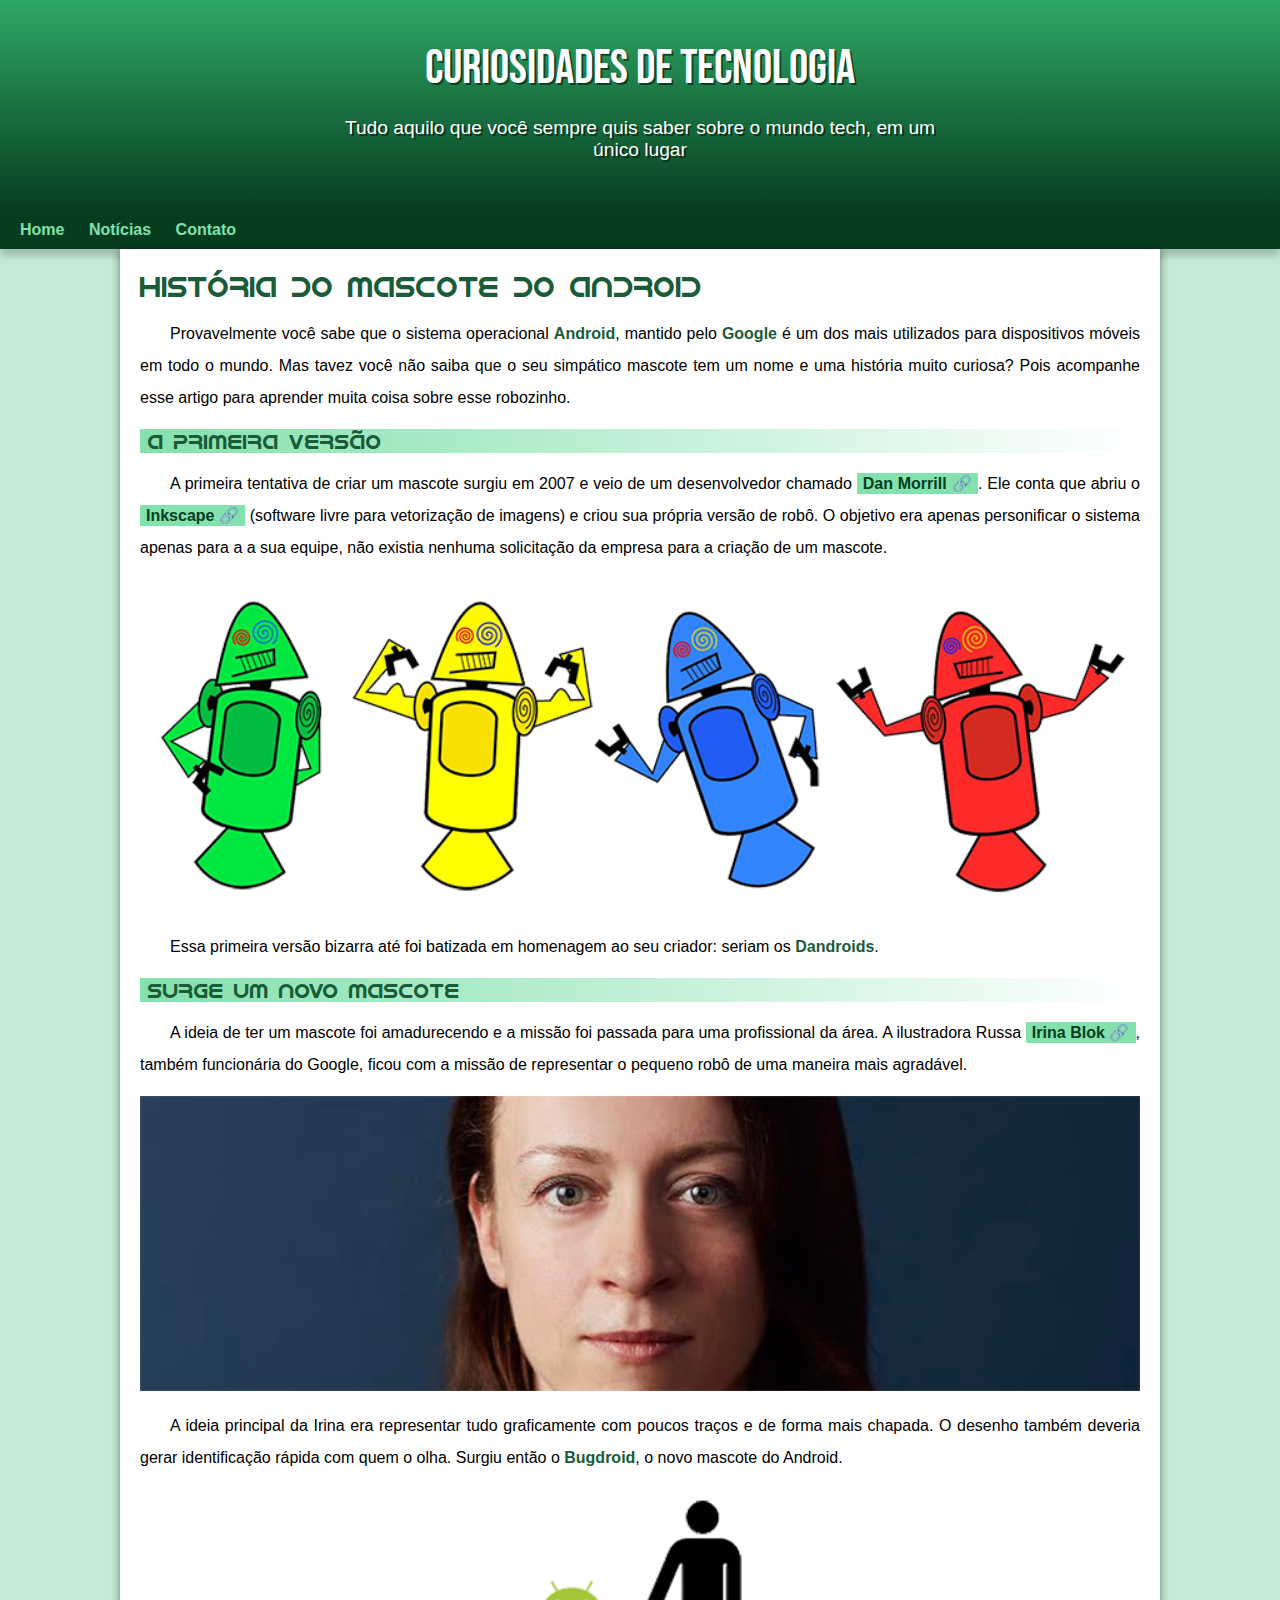
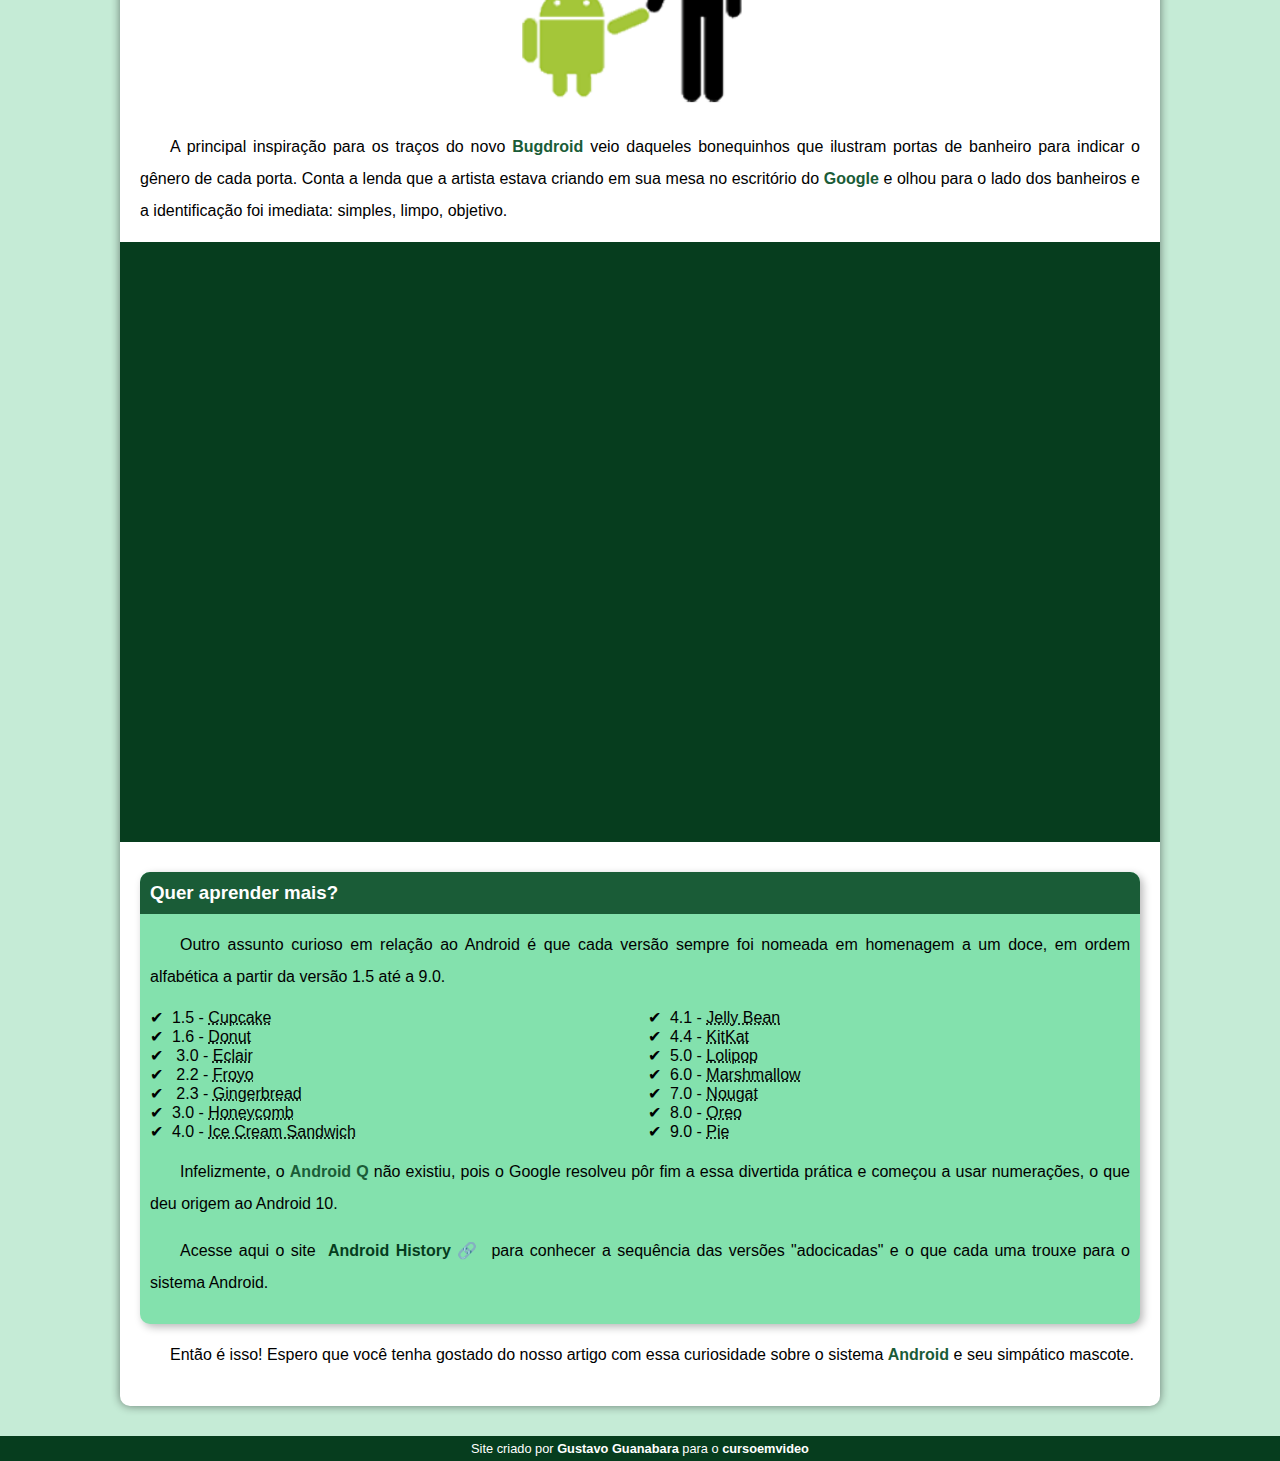
<file: index.html>
<!DOCTYPE html>
<html lang="pt-br">
<head>
    <meta charset="UTF-8">
    <meta http-equiv="X-UA-Compatible" content="IE=edge">
    <meta name="viewport" content="width=device-width, initial-scale=1.0">
    <title>Como surgiu o mascote do Android?</title>
    <link rel="shortcut icon" href="imagens/favicon.ico" type="image/x-icon">
    <link rel="stylesheet" href="estilo/style.css">
</head>
<body>
    <header>
    <h1>Curiosidades de tecnologia</h1>
    <p>Tudo aquilo que você sempre quis saber sobre o mundo tech, em um único lugar</p>
 </header>
    <nav>
        <a href="#">Home</a>
        <a href="#">Notícias</a>
        <a href="#">Contato</a>
    </nav>
    <main>
        <article>
            <h1>História do Mascote do Android</h1>

            <p>Provavelmente você sabe que o sistema operacional <strong>Android</strong>, mantido pelo <strong>Google</strong> é um dos mais utilizados para dispositivos móveis em todo o mundo. Mas tavez você não saiba que o seu simpático mascote tem um nome e uma história muito curiosa? Pois acompanhe esse artigo para aprender muita coisa sobre esse robozinho.</p>

            <h2>A primeira versão</h2>

            <p>A primeira tentativa de criar um mascote surgiu em 2007 e veio de um desenvolvedor chamado <a href="https://androidcommunity.com/dan-morrill-shows-us-the-android-mascot-that-almost-was-20130103/" target="_blank" class="externo">Dan Morrill</a>. Ele conta que abriu o <a href="https://inkscape.org/pt-br/" target="_blank" class="externo">Inkscape</a> (software livre para vetorização de imagens) e criou sua própria versão de robô. O objetivo era apenas personificar o sistema apenas para a a sua equipe, não existia nenhuma solicitação da empresa para a criação de um mascote.</p>

            <picture>
                <source media="(max-width: 670px)" srcset="imagens/dan-droids-pq.png">
                <img src="imagens/dan-droids.png" alt="Primeiro mascote do android"></picture>

            <p>Essa primeira versão bizarra até foi batizada em homenagem ao seu criador: seriam os <strong>Dandroids</strong>.</p>

            <h2>Surge um novo mascote</h2>

            <p>A ideia de ter um mascote foi amadurecendo e a missão foi passada para uma profissional da área. A ilustradora Russa <a href="https://www.irinablok.com/" target="_blank" class="externo">Irina Blok</a>, também funcionária do Google, ficou com a missão de representar o pequeno robô de uma maneira mais agradável.</p>

            <picture>
                <source media="(max-width: 670px)" srcset="imagens/irina-blok-pq.jpg"><img src="imagens/irina-blok.jpg" alt="Irina blok criadora do android"></picture>

            <p>A ideia principal da Irina era representar tudo graficamente com poucos traços e de forma mais chapada. O desenho também deveria gerar identificação rápida com quem o olha. Surgiu então o <strong>Bugdroid</strong>, o novo mascote do Android.</p>

            <img src="imagens/bugdroid.png" class="pequena" alt="bugdroid">

            <p>A principal inspiração para os traços do novo <strong>Bugdroid</strong> veio daqueles bonequinhos que ilustram portas de banheiro para indicar o gênero de cada porta. Conta a lenda que a artista estava criando em sua mesa no escritório do <strong>Google</strong> e olhou para o lado dos banheiros e a identificação foi imediata: simples, limpo, objetivo.</p>

            <div class="video"><iframe width="560" height="315" src="https://www.youtube.com/embed/l2UDgpLz20M" title="YouTube video player" frameborder="0" allow="accelerometer; autoplay; clipboard-write; encrypted-media; gyroscope; picture-in-picture" allowfullscreen></iframe></div>
            
            <aside>
                <h3>Quer aprender mais?</h3>
                <p>Outro assunto curioso em relação ao Android é que cada versão sempre foi nomeada em homenagem a um doce, em ordem alfabética a partir da versão 1.5 até a 9.0.</p>
                <ul>
                    <li>1.5 - <abbr title="Bolo de copo">Cupcake</abbr></li>
                    <li>1.6 - <abbr title="Rosquinha">Donut</abbr> </li>
                    <li> 3.0 - <abbr title="Bomba">Eclair</abbr> </li>
                    <li> 2.2 - <abbr title="Iogurte congelado">Froyo</abbr> </li>
                    <li> 2.3 - <abbr title="Biscoito de gengibre">Gingerbread</abbr> </li>
                    <li>3.0 - <abbr title="Favo de mel">Honeycomb</abbr> </li>
                    <li>4.0 - <abbr title="Sanduiche de sorvete">Ice Cream Sandwich</abbr></li>
                    <li>4.1 - <abbr title="Jujuba">Jelly Bean</abbr> </li>
                    <li>4.4 - <abbr title="kitkat">KitKat</abbr> </li>
                    <li>5.0 - <abbr title="Pirulito">Lolipop</abbr> </li>
                    <li>6.0 - <abbr title="Marshmalow">Marshmallow</abbr> </li>
                    <li>7.0 - <abbr title="Torrone">Nougat</abbr> </li>
                    <li>8.0 - <abbr title="Oreo">Oreo</abbr> </li>
                    <li>9.0 - <abbr title="Torta">Pie</abbr> </li>
                </ul>
                
                <p>Infelizmente, o <strong>Android Q</strong> não existiu, pois o Google resolveu pôr fim a essa divertida prática e começou a usar numerações, o que deu origem ao Android 10.</p>

                    <p>Acesse aqui o site <a href="https://www.android.com/intl/pt-BR_br/history/" target="_blank" class="externo">Android History</a> para conhecer a sequência das versões "adocicadas" e o que cada uma trouxe para o sistema Android.</p>
                
            </aside>

            <p>Então é isso! Espero que você tenha gostado do nosso artigo com essa curiosidade sobre o sistema <strong>Android</strong> e seu simpático mascote.</p>
        </article>
    </main>
    <footer>
        <p>Site criado por <a href="https://gustavoguanabara.github.io/" target="_blank">Gustavo Guanabara</a> para o <a href="https://www.youtube.com/c/CursoemV%C3%ADdeo" target="_blank">cursoemvideo</a></p>
    </footer>
</body>
</html>
</file>
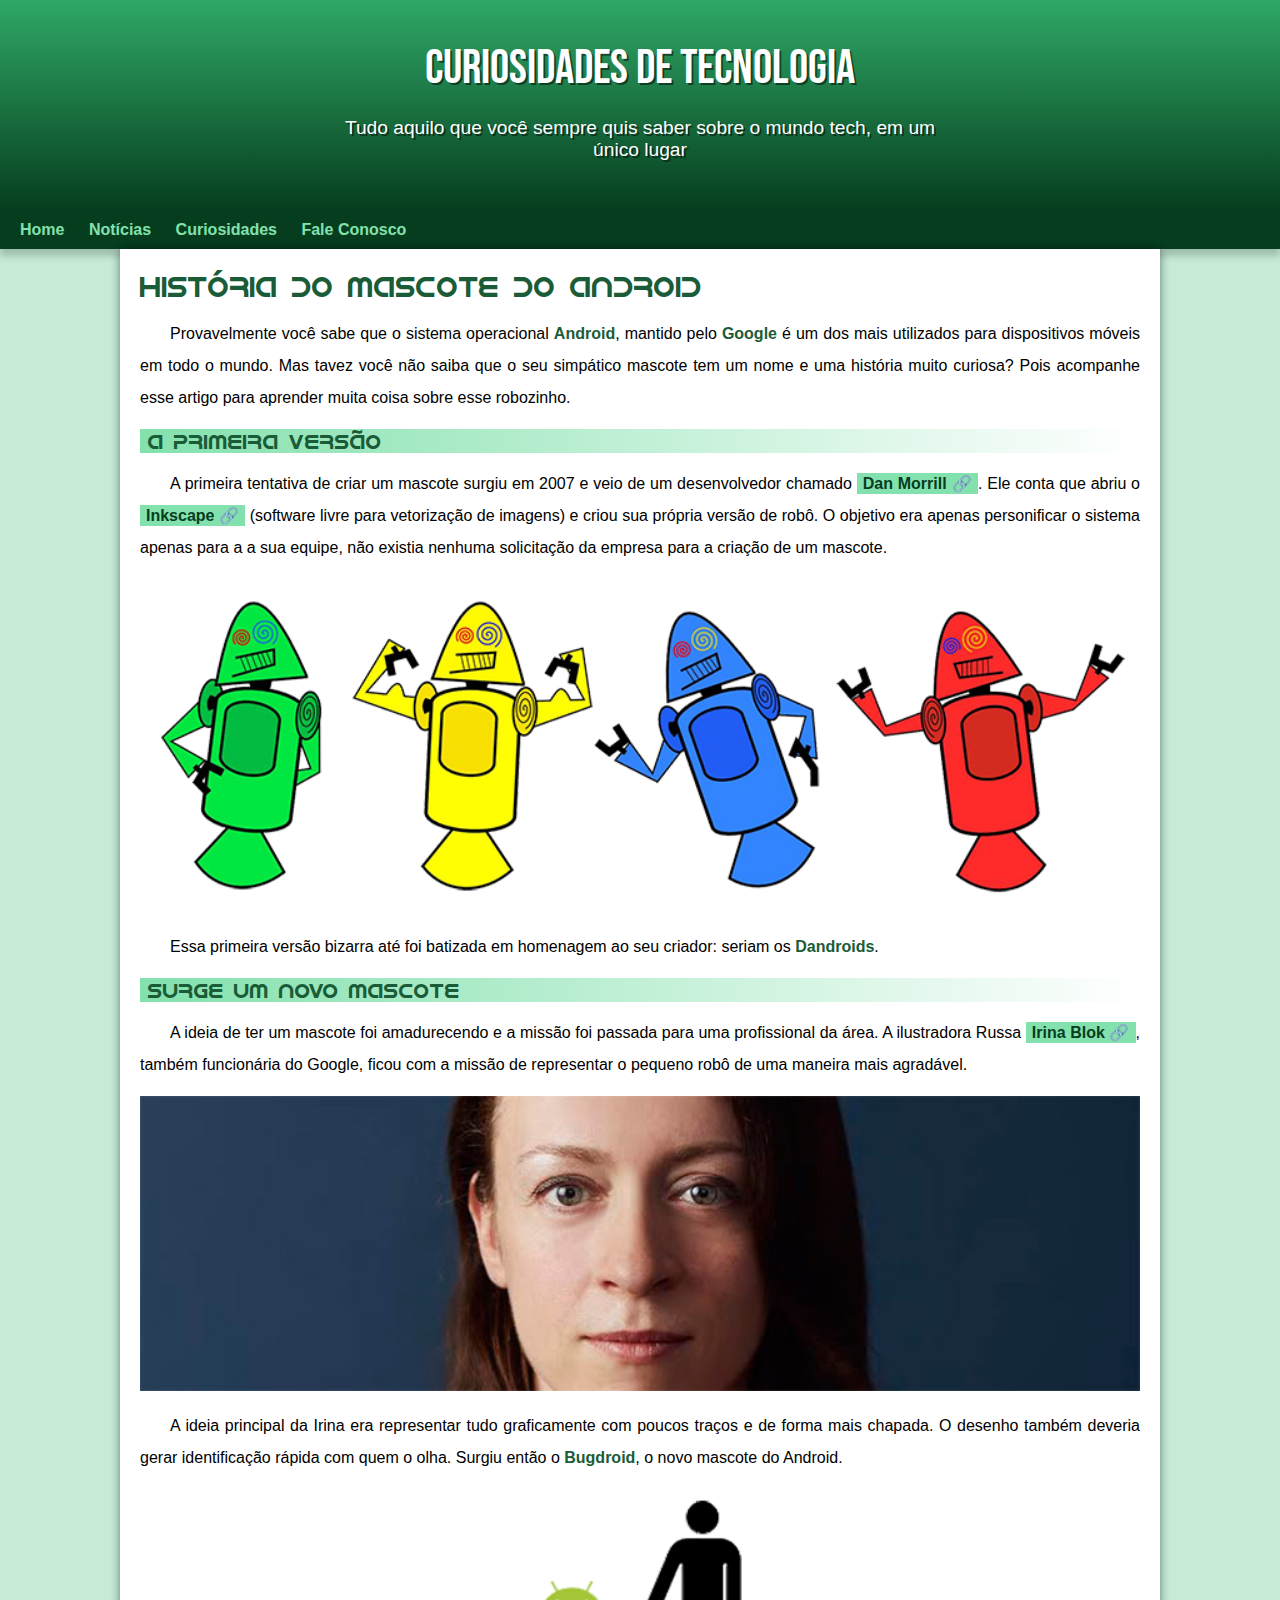
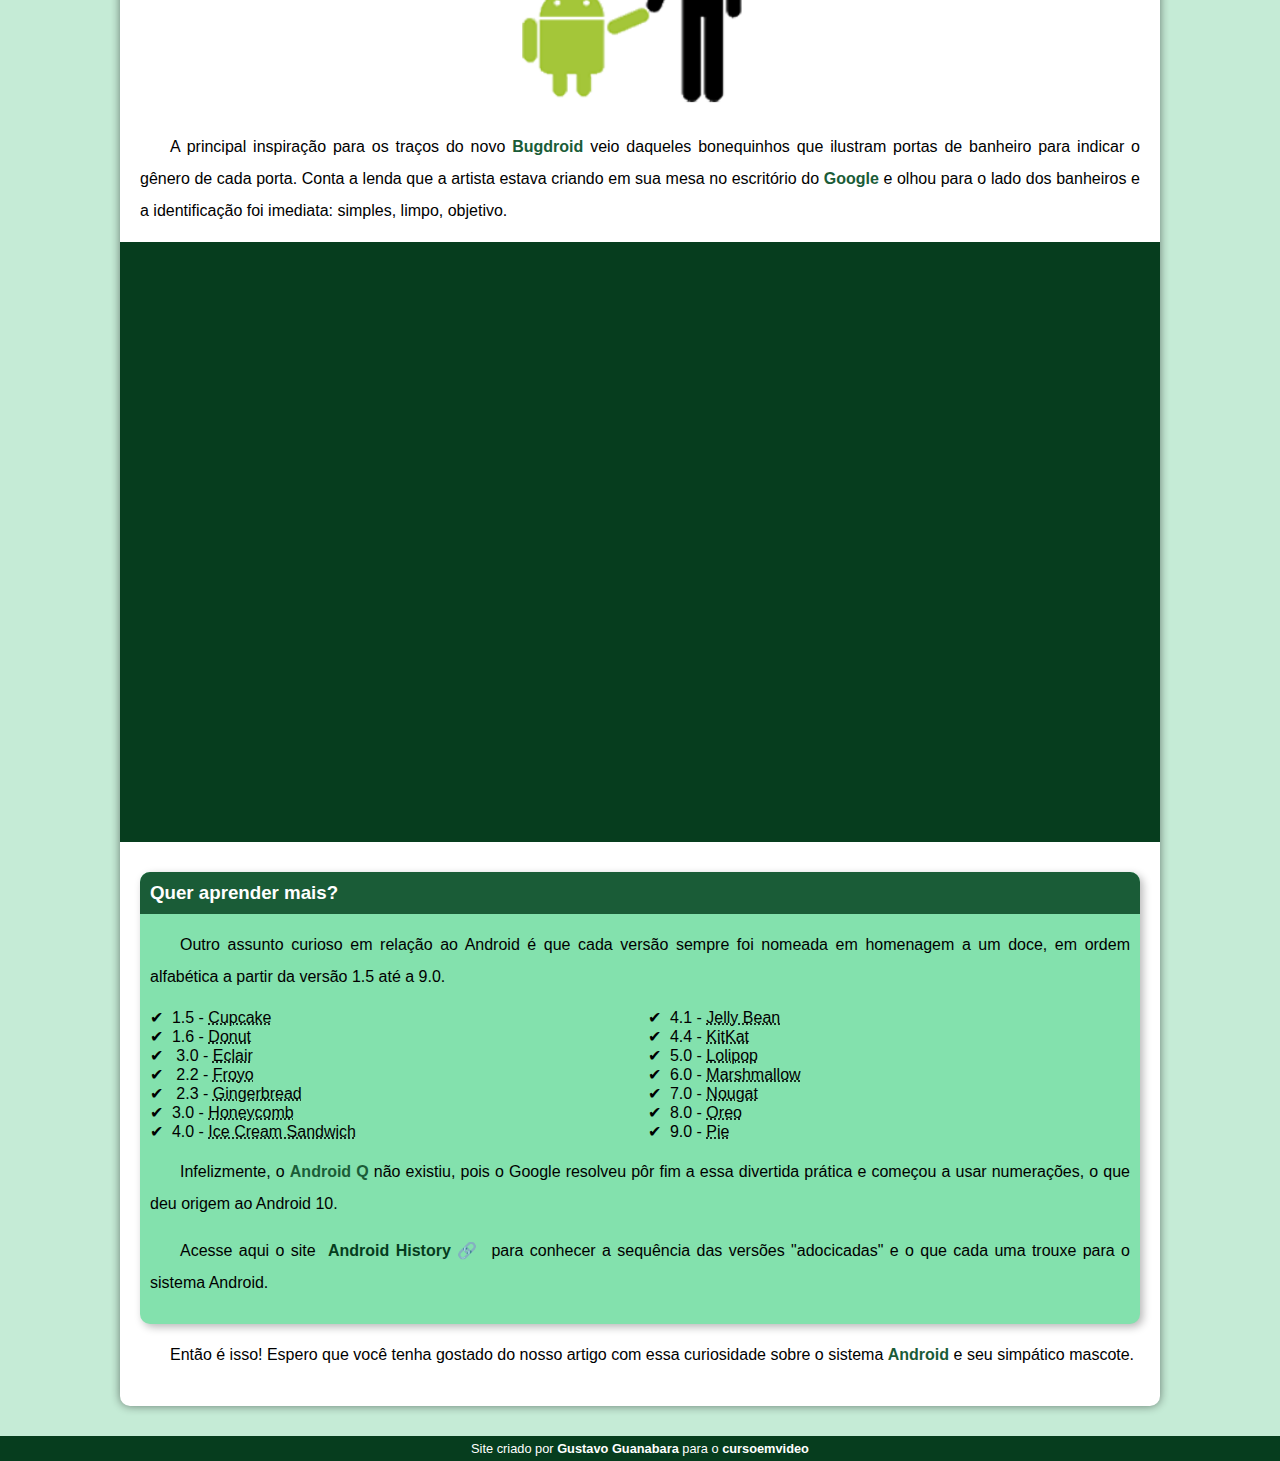
<file: index.html.html>
<!DOCTYPE html>
<html lang="pt-br">
<head>
    <meta charset="UTF-8">
    <meta http-equiv="X-UA-Compatible" content="IE=edge">
    <meta name="viewport" content="width=device-width, initial-scale=1.0">
    <title>Como surgiu o mascote do Android?</title>
    <link rel="shortcut icon" href="imagens/favicon.ico" type="image/x-icon">
    <link rel="stylesheet" href="estilo/style.css">
</head>
<body>
    <header>
    <h1>Curiosidades de tecnologia</h1>
    <p>Tudo aquilo que você sempre quis saber sobre o mundo tech, em um único lugar</p>
 </header>
    <nav>
        <a href="#">Home</a>
        <a href="#">Notícias</a>
        <a href="#">Curiosidades</a>
        <a href="#">Fale Conosco</a>
    </nav>
    <main>
        <article>
            <h1>História do Mascote do Android</h1>

            <p>Provavelmente você sabe que o sistema operacional <strong>Android</strong>, mantido pelo <strong>Google</strong> é um dos mais utilizados para dispositivos móveis em todo o mundo. Mas tavez você não saiba que o seu simpático mascote tem um nome e uma história muito curiosa? Pois acompanhe esse artigo para aprender muita coisa sobre esse robozinho.</p>

            <h2>A primeira versão</h2>

            <p>A primeira tentativa de criar um mascote surgiu em 2007 e veio de um desenvolvedor chamado <a href="https://androidcommunity.com/dan-morrill-shows-us-the-android-mascot-that-almost-was-20130103/" target="_blank" class="externo">Dan Morrill</a>. Ele conta que abriu o <a href="https://inkscape.org/pt-br/" target="_blank" class="externo">Inkscape</a> (software livre para vetorização de imagens) e criou sua própria versão de robô. O objetivo era apenas personificar o sistema apenas para a a sua equipe, não existia nenhuma solicitação da empresa para a criação de um mascote.</p>

            <picture>
                <source media="(max-width: 670px)" srcset="imagens/dan-droids-pq.png">
                <img src="imagens/dan-droids.png" alt="Primeiro mascote do android"></picture>

            <p>Essa primeira versão bizarra até foi batizada em homenagem ao seu criador: seriam os <strong>Dandroids</strong>.</p>

            <h2>Surge um novo mascote</h2>

            <p>A ideia de ter um mascote foi amadurecendo e a missão foi passada para uma profissional da área. A ilustradora Russa <a href="https://www.irinablok.com/" target="_blank" class="externo">Irina Blok</a>, também funcionária do Google, ficou com a missão de representar o pequeno robô de uma maneira mais agradável.</p>

            <picture>
                <source media="(max-width: 670px)" srcset="imagens/irina-blok-pq.jpg"><img src="imagens/irina-blok.jpg" alt="Irina blok criadora do android"></picture>

            <p>A ideia principal da Irina era representar tudo graficamente com poucos traços e de forma mais chapada. O desenho também deveria gerar identificação rápida com quem o olha. Surgiu então o <strong>Bugdroid</strong>, o novo mascote do Android.</p>

            <img src="imagens/bugdroid.png" class="pequena" alt="bugdroid">

            <p>A principal inspiração para os traços do novo <strong>Bugdroid</strong> veio daqueles bonequinhos que ilustram portas de banheiro para indicar o gênero de cada porta. Conta a lenda que a artista estava criando em sua mesa no escritório do <strong>Google</strong> e olhou para o lado dos banheiros e a identificação foi imediata: simples, limpo, objetivo.</p>

            <div class="video"><iframe width="560" height="315" src="https://www.youtube.com/embed/l2UDgpLz20M" title="YouTube video player" frameborder="0" allow="accelerometer; autoplay; clipboard-write; encrypted-media; gyroscope; picture-in-picture" allowfullscreen></iframe></div>
            
            <aside>
                <h3>Quer aprender mais?</h3>
                <p>Outro assunto curioso em relação ao Android é que cada versão sempre foi nomeada em homenagem a um doce, em ordem alfabética a partir da versão 1.5 até a 9.0.</p>
                <ul>
                    <li>1.5 - <abbr title="Bolo de copo">Cupcake</abbr></li>
                    <li>1.6 - <abbr title="Rosquinha">Donut</abbr> </li>
                    <li> 3.0 - <abbr title="Bomba">Eclair</abbr> </li>
                    <li> 2.2 - <abbr title="Iogurte congelado">Froyo</abbr> </li>
                    <li> 2.3 - <abbr title="Biscoito de gengibre">Gingerbread</abbr> </li>
                    <li>3.0 - <abbr title="Favo de mel">Honeycomb</abbr> </li>
                    <li>4.0 - <abbr title="Sanduiche de sorvete">Ice Cream Sandwich</abbr></li>
                    <li>4.1 - <abbr title="Jujuba">Jelly Bean</abbr> </li>
                    <li>4.4 - <abbr title="kitkat">KitKat</abbr> </li>
                    <li>5.0 - <abbr title="Pirulito">Lolipop</abbr> </li>
                    <li>6.0 - <abbr title="Marshmalow">Marshmallow</abbr> </li>
                    <li>7.0 - <abbr title="Torrone">Nougat</abbr> </li>
                    <li>8.0 - <abbr title="Oreo">Oreo</abbr> </li>
                    <li>9.0 - <abbr title="Torta">Pie</abbr> </li>
                </ul>
                
                <p>Infelizmente, o <strong>Android Q</strong> não existiu, pois o Google resolveu pôr fim a essa divertida prática e começou a usar numerações, o que deu origem ao Android 10.</p>

                    <p>Acesse aqui o site <a href="https://www.android.com/intl/pt-BR_br/history/" target="_blank" class="externo">Android History</a> para conhecer a sequência das versões "adocicadas" e o que cada uma trouxe para o sistema Android.</p>
                
            </aside>

            <p>Então é isso! Espero que você tenha gostado do nosso artigo com essa curiosidade sobre o sistema <strong>Android</strong> e seu simpático mascote.</p>
        </article>
    </main>
    <footer>
        <p>Site criado por <a href="https://gustavoguanabara.github.io/" target="_blank">Gustavo Guanabara</a> para o <a href="https://www.youtube.com/c/CursoemV%C3%ADdeo" target="_blank">cursoemvideo</a></p>
    </footer>
</body>
</html>
</file>
<file: estilo/style.css>
@charset "UTF-8";
@import url('https://fonts.googleapis.com/css2?family=Bebas+Neue&display=swap');

@font-face {
    font-family: 'Android';
    src: url('../fontes/idroid.otf') format('opentype');
    font-weight: normal;
}

:root {
    --cor0: #c5ebd6;
    --cor1: #83e1ad;
    --cor2: #3ddc84;
    --cor3: #2fa866;
    --cor4: #1a5c37;
    --cor5: #063d1e;

    --fonte-padrao: arial, verdana, Helvetica, sans-serif;
    --fonte-destaque: 'Bebas neue', 'cursive';
    --fonte-android: 'Android', 'cursive';
}
* {
    margin: 0px;
    padding: 0px;
}
body {
    background-color: #c5ebd6;
    font-family: var(--fonte-padrao);
}

a.externo::after {
    content: '\00A0\1F517';
}

header {
    background-image: linear-gradient(to bottom, var(--cor3), var(--cor5));
    min-height: 150px;
    text-align: center;
    padding-top: 40px;
}
header > h1 {
    color: white;
    font-family: var(--fonte-destaque);
    font-size: 3em;
    font-weight: normal;
    margin-bottom: 20px;
    text-shadow: 2px 2px 0px rgba(0, 0, 0, 0.514);
}
header > p {
    
    font-family: var(--fonte-padrao);
    font-size: 1.2em;
    color: white;
    max-width: 600px;
    padding-right: 10px;
    padding-left: 10px;
    margin: auto;
    padding-bottom: 50px;
    text-shadow: 2px 2px 0px rgba(0, 0, 0, 0.514);
}
nav {
    background-color: var(--cor5);
    padding: 10px;
    box-shadow: 0px 7px 7px rgba(0, 0, 0, 0.192);
}
nav > a {
    color: var(--cor1);
    padding: 10px;
    border-radius: 5px;
    text-decoration: none;
    font-weight: bold;
    
}
nav > a:hover {
    background-color: var(--cor3);
    color: var(--cor5);
}
main {
    min-width: 300px;
    max-width: 1000px;
    margin: auto;
    margin-bottom: 30px;
    padding: 20px;
    background-color:white;
    box-shadow: 0px 0px 10px rgba(0, 0, 0, 0.479);
    border-bottom-left-radius: 10px;
    border-bottom-right-radius: 10px;
}
main h1 {
    color: var(--cor4);
    font-family: var(--fonte-android);
    font-weight: normal;
    font-size: 1.8em;
}
main h2 {
    font-family: var(--fonte-android);
    color: var(--cor4);
    font-size: 1.3em;
    font-weight: normal;
    background-image: linear-gradient(to right, var(--cor1), transparent);
    text-indent: 8px;
}
main p {
    margin: 15px 0px;
    text-align: justify;
    text-indent: 30px;
    font-size: 1em;
    line-height: 2em;
}
main strong {
    color: var(--cor4);
    font-weight: bold;
}
main a {
    text-decoration: none;
    font-weight: bold;
    color: var(--cor5);
    background-color: var(--cor1);
    padding: 2px 6px;
}
main a:hover {
    text-decoration: underline;
    color: var(--cor4);
}
main img {
    width: 100%;
}
main img.pequena {
    max-width: 350px;
    display: block;
    margin: auto;
}

div.video {
    background-color: var(--cor5);
    margin: 0px -20px 30px -20px;
    padding: 20px;
    padding-bottom: 58%;
    position: relative;
}

div.video > iframe {
position: absolute;
top: 5%;
left: 5%;
width: 90%;
height: 90%;
}

aside{
    background-color: var(--cor1);
    padding: 10px;
    border-radius: 10px;
    box-shadow: 3px 3px 8px rgba(0, 0, 0, 0.281);
    
}
aside > h3 {
    background-color: var(--cor4);
    color: white;
    padding: 10px;
    margin: -10px -10px 0px -10px;
    border-radius: 10px 10px 0px 0px;

}
aside > ul {
   list-style-type: '\2714\00A0\00A0';
    list-style-position: inside;
    columns: 2;
}

footer {
    background-color: var(--cor5);
    color: white;
    text-align: center;
    font-size: 0.8em;
    padding: 5px;
}
footer a{
    color: white;
    font-weight: bolder;
    text-decoration: none;
}
footer a:hover {
    text-decoration: underline;
    color: var(--cor1);

}
</file>
